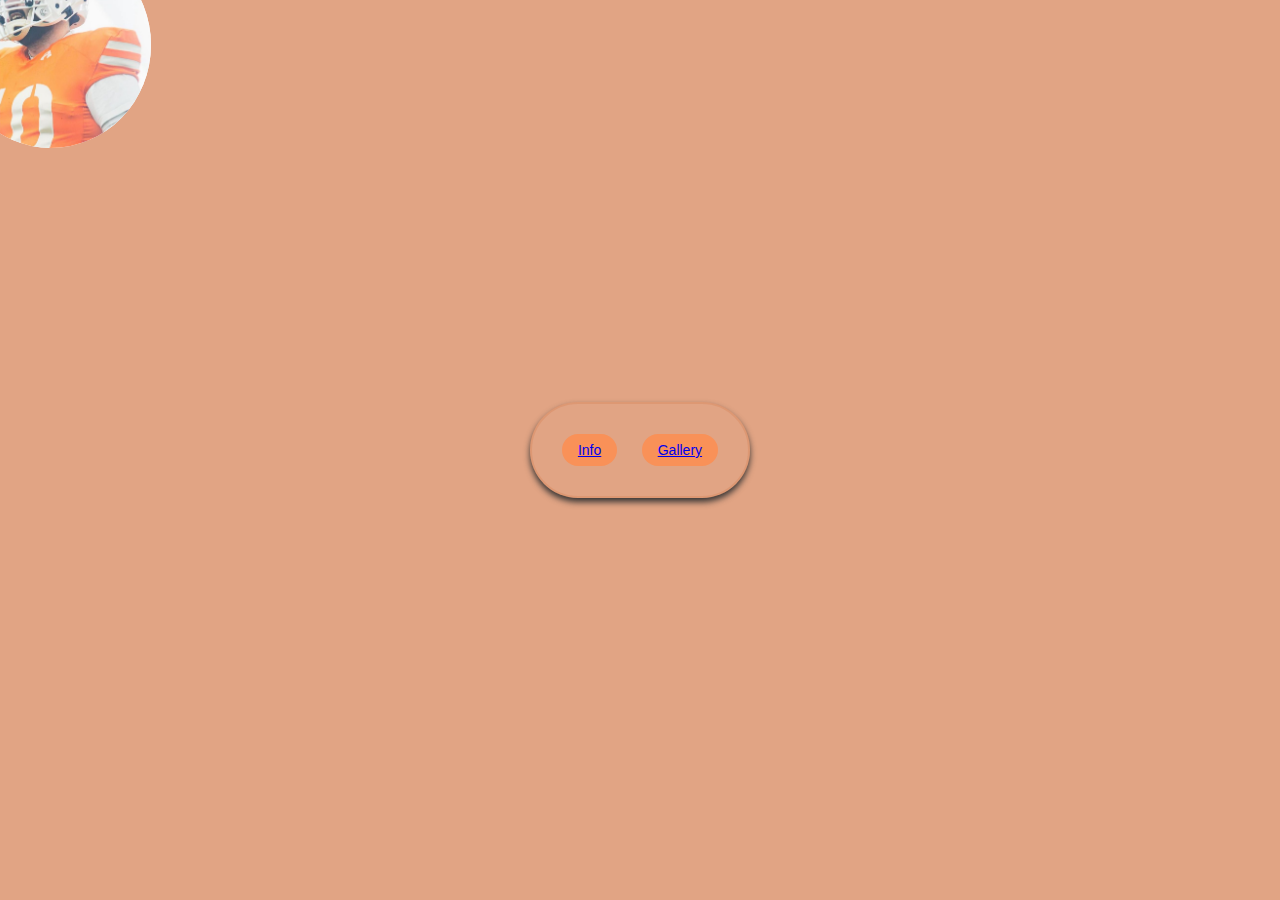
<file: index.html>
<!DOCTYPE html>
<html lang="en">
<head>
    <meta charset="UTF-8">
    <meta name="viewport" content="width=device-width, initial-scale=1.0">
    <title>Button Links</title>
    <link rel="stylesheet" type="text/css" href="./Loppuharjoitus_CSS/style.css">
</head>
<body>
    <div class="button-border"> 
        <button><a href="./Loppuharjoitus_sivut/info.html">Info</a></button>
        <button><a href="/Loppuharjoitus_sivut/gallery.htm">Gallery</a></button>        
    </div>
    <img src="./Loppuharjoitus_Kuvat/1.jpeg" alt="Logo" class="logo">


</body>
</html>
</file>
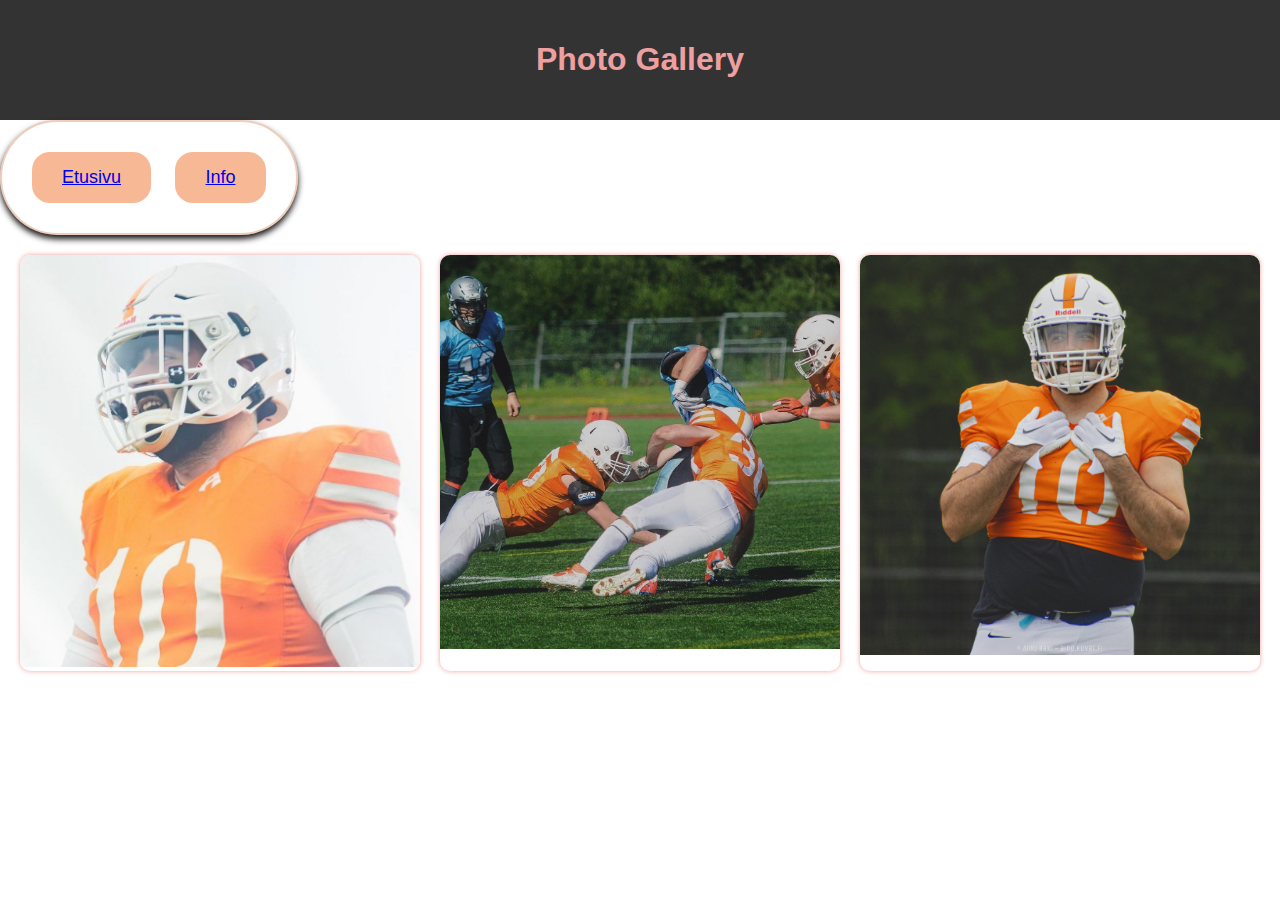
<file: Loppuharjoitus_sivut/gallery.htm>
<!DOCTYPE html>
<html lang="en">
<head>
    <meta charset="UTF-8">
    <meta name="viewport" content="width=device-width, initial-scale=1.0">
    <title>Responsive Gallery</title>
    <link rel="stylesheet" href="../Loppuharjoitus_CSS/style.css1.css">
</head>
<body>
    <header>
        <h1>Photo Gallery</h1>
    </header>
    <div class="button-border"> 
        <button><a href="../index.html">Etusivu</a></button>   
        <button><a href="../Loppuharjoitus_sivut/info.html">Info</a></button>
      
    </div>
    <div class="gallery">
        <div class="image"><img src="../Loppuharjoitus_Kuvat/1.jpeg" alt="Image 1"></div>
        <div class="image"><img src="../Loppuharjoitus_Kuvat/2.jpeg" alt="Image 2"></div>
        <div class="image"><img src="../Loppuharjoitus_Kuvat/3.jpeg" alt="Image 3"></div>
    </div>
    <script src="../Loppuharjoitus_JS/funktio.js"></script>
</body>
</html>
</file>
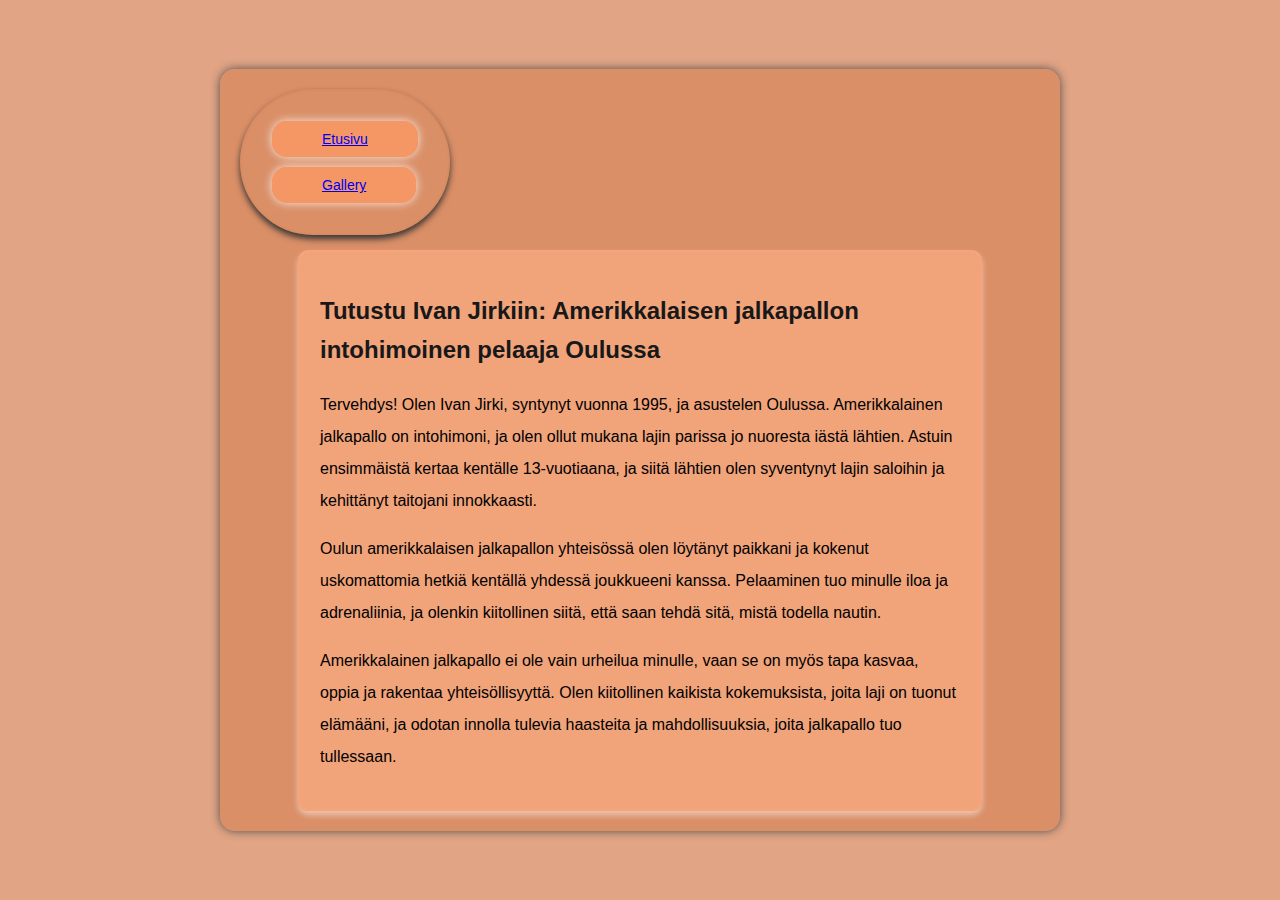
<file: Loppuharjoitus_sivut/info.html>
<!DOCTYPE html>
<html lang="en">
<head>
    <meta charset="UTF-8">
    <meta name="viewport" content="width=device-width, initial-scale=1.0">
    <title>Text</title>
    <link rel="stylesheet" href="/Loppuharjoitus_CSS/style.css">
    <style>

        .container {
            max-width: 800px; 
            margin: 0 auto; 
            padding: 20px; 
            background-color: #d7865bb3; 
            border-radius: 15px; 
            box-shadow: 0 0 10px rgb(79, 79, 79); 
        }
        .button-border {
            text-align:left; 
        }
        .button-border button {
            display:grid; 
            margin-right: 10px; 
            background-color: #ff9a63bb; 
            box-shadow: 0 0 10px rgba(255, 255, 255, 0.819); 
            color: rgb(255, 255, 255);
            padding: 10px 50px; 
            border: none; 
            border-radius: 15px; 
            cursor:alias; 
            text-decoration: none; 
            transition: background-color 0.1s; 
        }
        .button-border button:hover {
            background-color: #eeb99d 
        }
        .text-box {
            margin-top: 15px;
        }
        h2 {
            color: #181818; 
        }
        p {
            line-height: 2.0; 
        }
    </style>
</head>
<body>
    <div class="container">
        <div class="button-border"> 
            <button><a href="../index.html">Etusivu</a></button>
            <button><a href="./gallery.htm">Gallery</a></button>
        </div>
        <div class="text-box">
            <h2>Tutustu Ivan Jirkiin: Amerikkalaisen jalkapallon intohimoinen pelaaja Oulussa</h2>
            <p>Tervehdys! Olen Ivan Jirki, syntynyt vuonna 1995, ja asustelen Oulussa. Amerikkalainen jalkapallo on intohimoni, ja olen ollut mukana lajin parissa jo nuoresta iästä lähtien. Astuin ensimmäistä kertaa kentälle 13-vuotiaana, ja siitä lähtien olen syventynyt lajin saloihin ja kehittänyt taitojani innokkaasti.</p>
            <p>Oulun amerikkalaisen jalkapallon yhteisössä olen löytänyt paikkani ja kokenut uskomattomia hetkiä kentällä yhdessä joukkueeni kanssa. Pelaaminen tuo minulle iloa ja adrenaliinia, ja olenkin kiitollinen siitä, että saan tehdä sitä, mistä todella nautin.</p>
            <p>Amerikkalainen jalkapallo ei ole vain urheilua minulle, vaan se on myös tapa kasvaa, oppia ja rakentaa yhteisöllisyyttä. Olen kiitollinen kaikista kokemuksista, joita laji on tuonut elämääni, ja odotan innolla tulevia haasteita ja mahdollisuuksia, joita jalkapallo tuo tullessaan.</p>
        </div>
    </div>

</body>
</html>
</file>
<file: Loppuharjoitus_CSS/style.css>
/* Style for the body */
body {
    font-family:'Franklin Gothic Medium', 'Arial Narrow', Arial, sans-serif;
    display: flex;
    justify-content: center;
    align-items: center;
    height: 100vh;
    margin: 0;
    background-color: #d7865bc0; 
}

/* Style for the container holding the buttons */
.button-container {
    border: 12px solid #f2946155; 
    padding: 120px; 
    border-radius: 40px; 
    background-color: rgb(243, 162, 162); 
    box-shadow: 0 4px 6px rgb(0, 0, 0); 
}

/* Style for the container holding the buttons with border */
.button-border {
    border: 2px solid #d7865b67; 
    padding: 20px; 
    border-radius: 110px; 
    display: inline-block; 
    box-shadow: 0 4px 6px rgb(54, 53, 53); 
}

/* Style for the buttons */
button {
    background-color: #f99158; 
    border: none;
    color: #070606; 
    padding: 15px 30px; 
    font-size: 18px; 
    cursor: pointer;
    border-radius: 18px; 
    margin: 10px; 
    font-family: 'Roboto', sans-serif; 
}

/* Change background color on hover */
button:hover {
    background-color: #00000000; 
}
/* kuvat */
.logo {
    position: absolute; 
    top: 5%; 
    left: 4%; 
    transform: translate(-50%, -50%); 
    z-index: 2; 
    width: 200px; 
    height: auto; 
    background-color: #ffffff; 
    border-radius: 50%; 
    animation: bounce 2s infinite; 
}

@keyframes bounce {
    0%, 100% { transform: translateY(0); } 
    50% { transform: translateY(-20px); } 
}

@media only screen and (max-width: 768px) {
    
  }
  img {
    max-width: 100%;
    height: auto;
  }
  
  
    button {
        padding: 8px 16px; 
        font-size: 14px; 
    }
/* Teksti */
.text-box {
    width: 80%; 
    margin: 0 auto; 
    padding: 20px; 
    border: 2px solid #fba47c9e; 
    border-radius: 10px; 
    background-color: #f7a97fc4; 
    font-family: Arial, sans-serif; 
    font-size: 16px; 
    line-height: 1.6; 
    box-shadow: 0 4px 6px rgba(255, 255, 255, 0.492); 
}
</file>
<file: Loppuharjoitus_CSS/style.css1.css>
body {
    font-family: Arial, sans-serif;
    margin: 0;
    padding: 0;
}

header {
    background-color: #333;
    color: rgb(238, 159, 159);
    text-align: center;
    padding: 20px 0;
}

.gallery {
    display: grid;
    grid-template-columns: repeat(auto-fit, minmax(200px, 1fr));
    gap: 20px;
    padding: 20px;
}

.image {
    overflow: hidden;
    border-radius: 10px;
    box-shadow: 0 0 5px rgb(238, 159, 159);
}

.image img {
    width: 100%;
    height: auto;
}

footer {
    background-color: rgb(238, 159, 159);
    color: rgb(238, 159, 159);
    text-align: center;
    padding: 10px 0;
}

.button-container {
    border: 12px solid #d7865ba5; 
    padding: 120px; 
    border-radius: 40px; 
    background-color: rgb(238, 159, 159); 
    box-shadow: 0 4px 6px rgb(0, 0, 0); 
}

/* Style for the container holding the buttons with border */
.button-border {
    border: 2px solid #d7865b67; 
    padding: 20px; 
    border-radius: 110px; 
    display: inline-block; 
    box-shadow: 0 4px 6px rgb(21, 20, 20); 
}

/* Style for the buttons */
button {
    background-color: #f5a376c4; 
    border: none;
    color: rgb(255, 158, 106); 
    padding: 15px 30px; 
    font-size: 18px; 
    cursor: pointer;
    border-radius: 18px; 
    margin: 10px; 
    font-family: 'Roboto', sans-serif; 
}

/* Change background color on hover */
button:hover {
    background-color: rgba(238, 159, 159, 0.721); 
}
</file>
